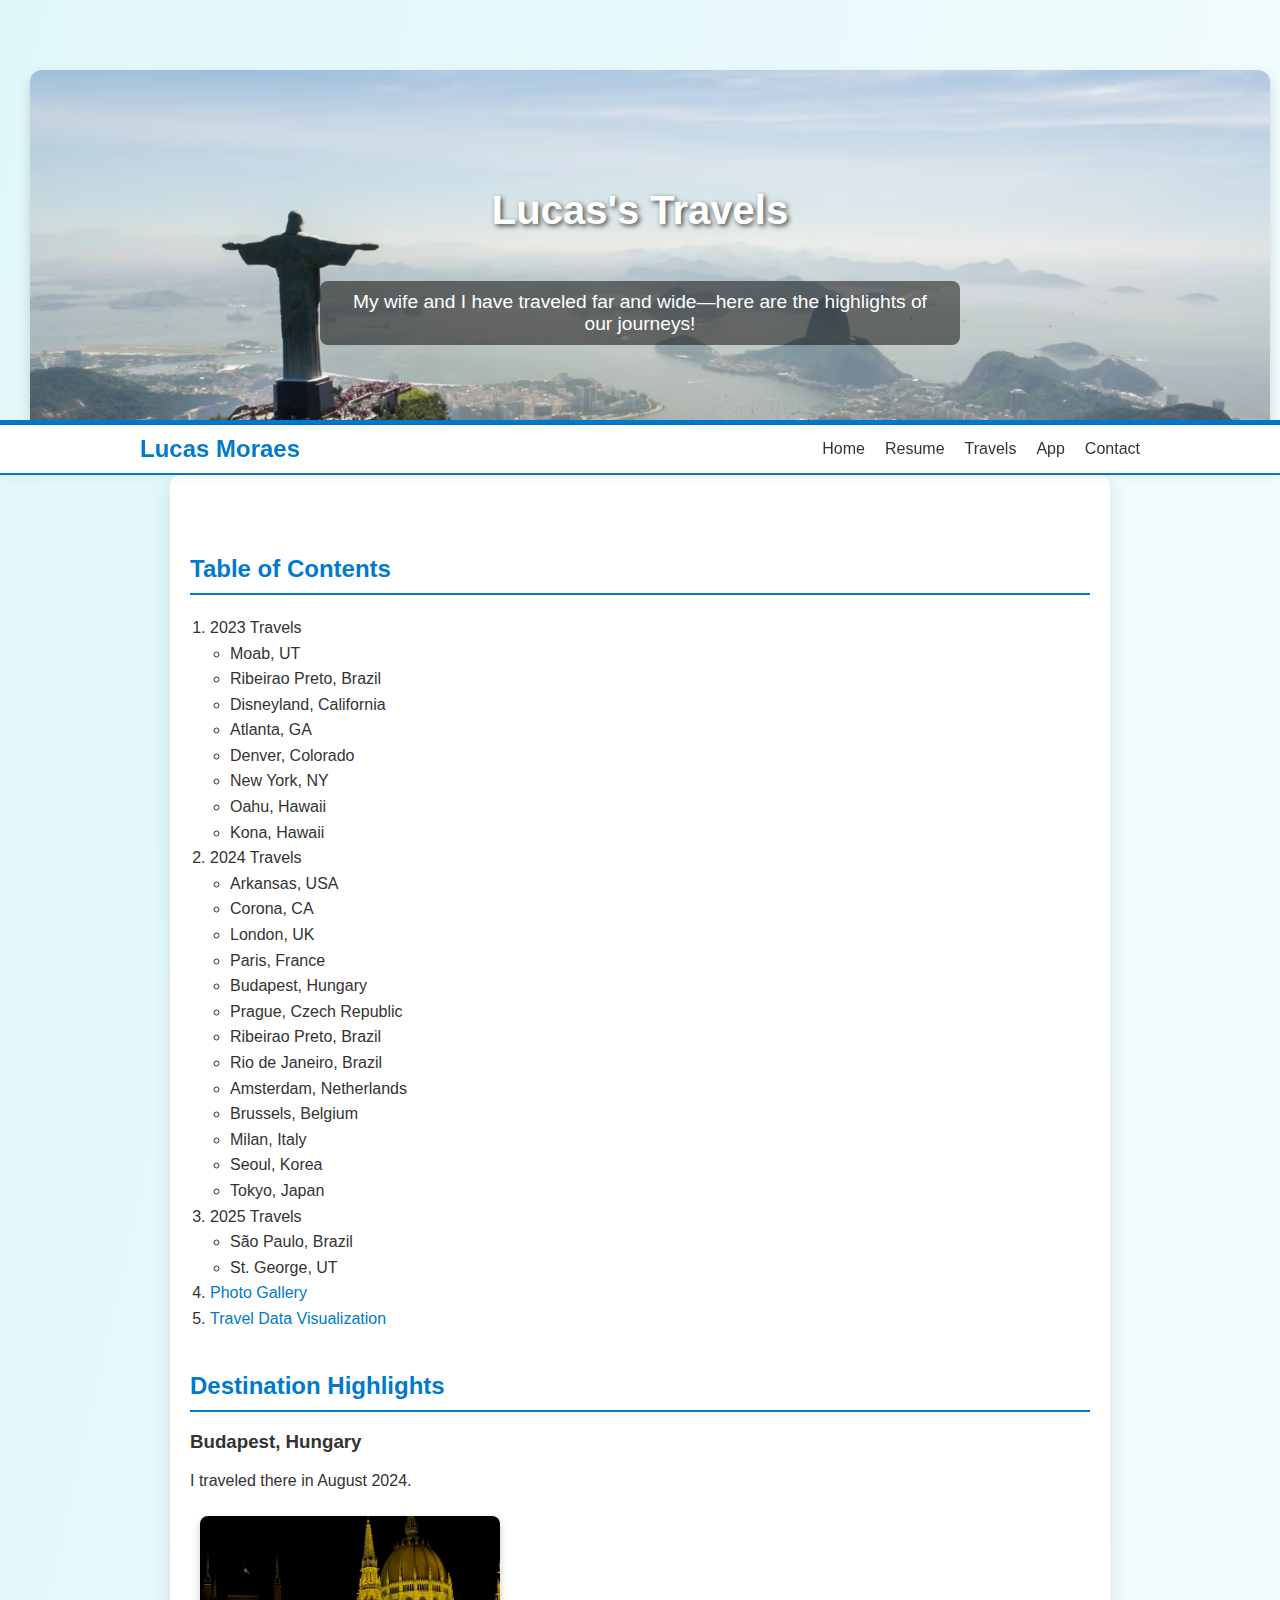
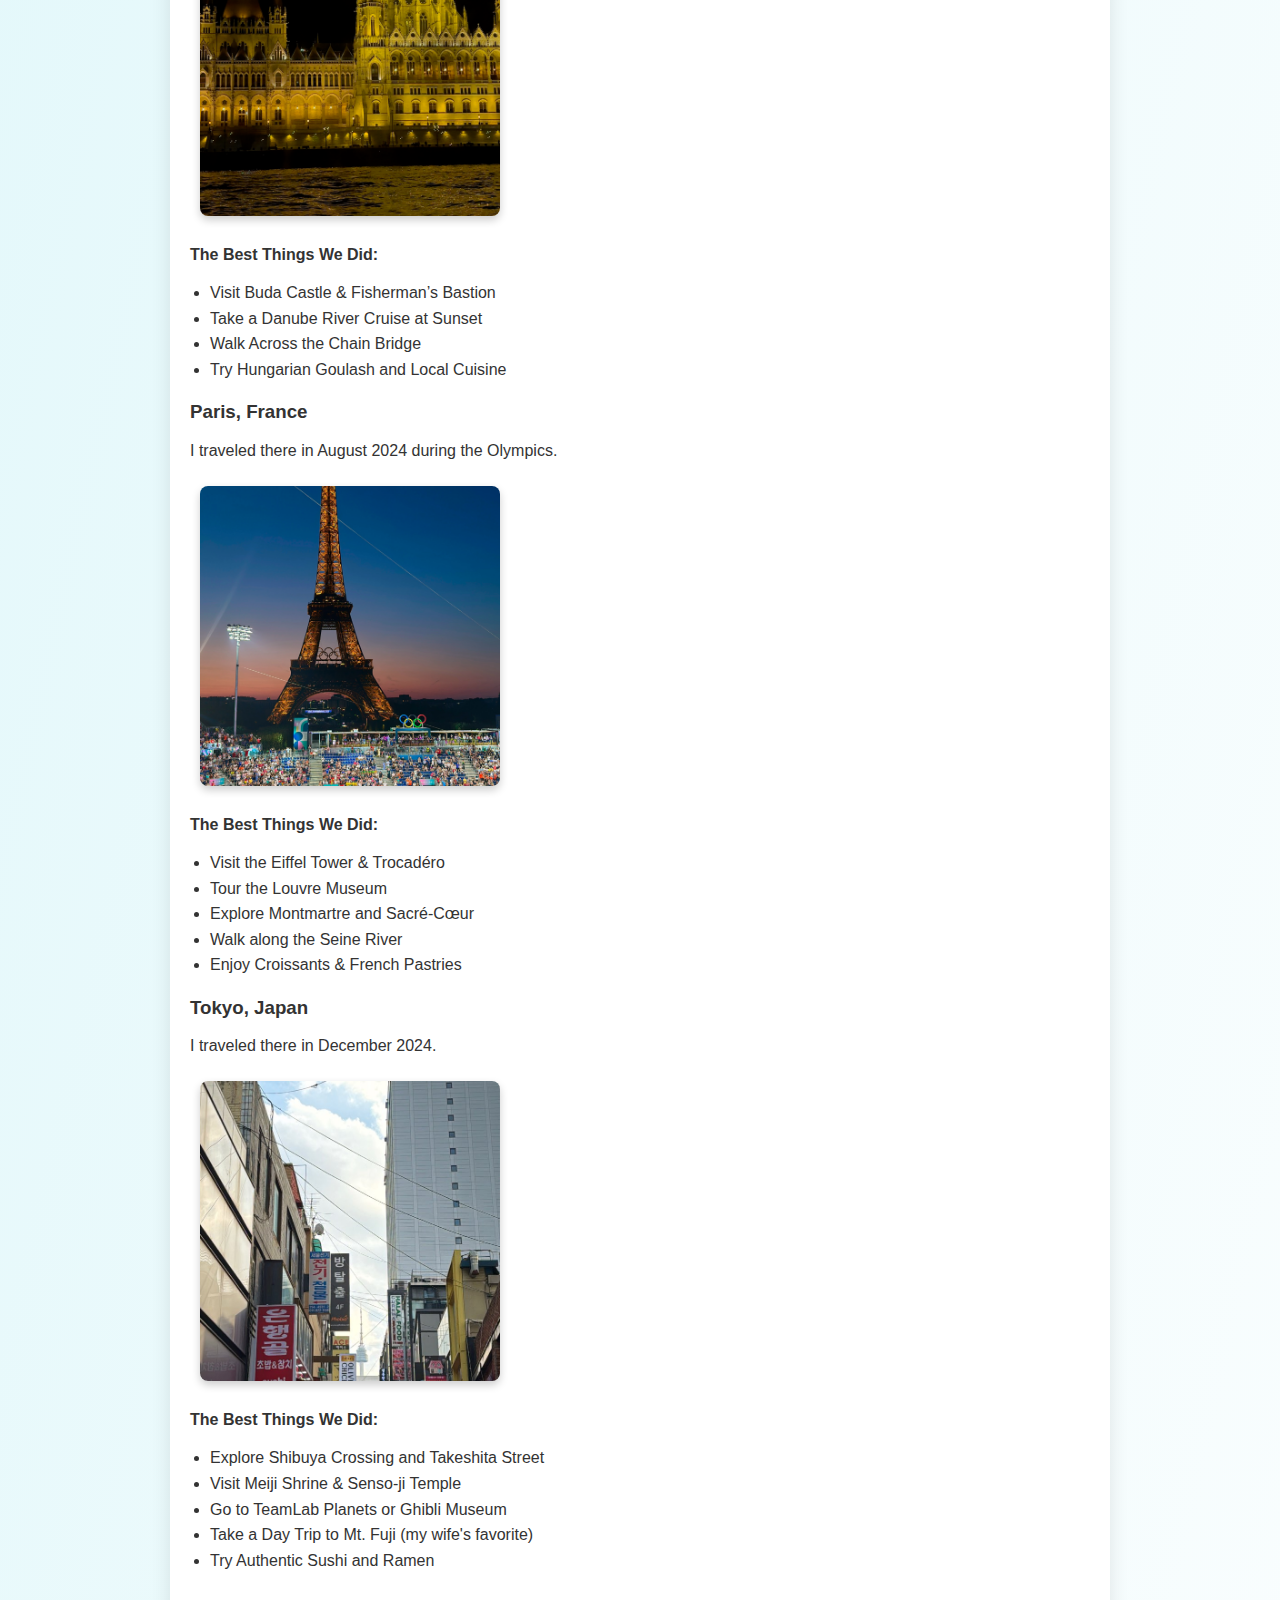
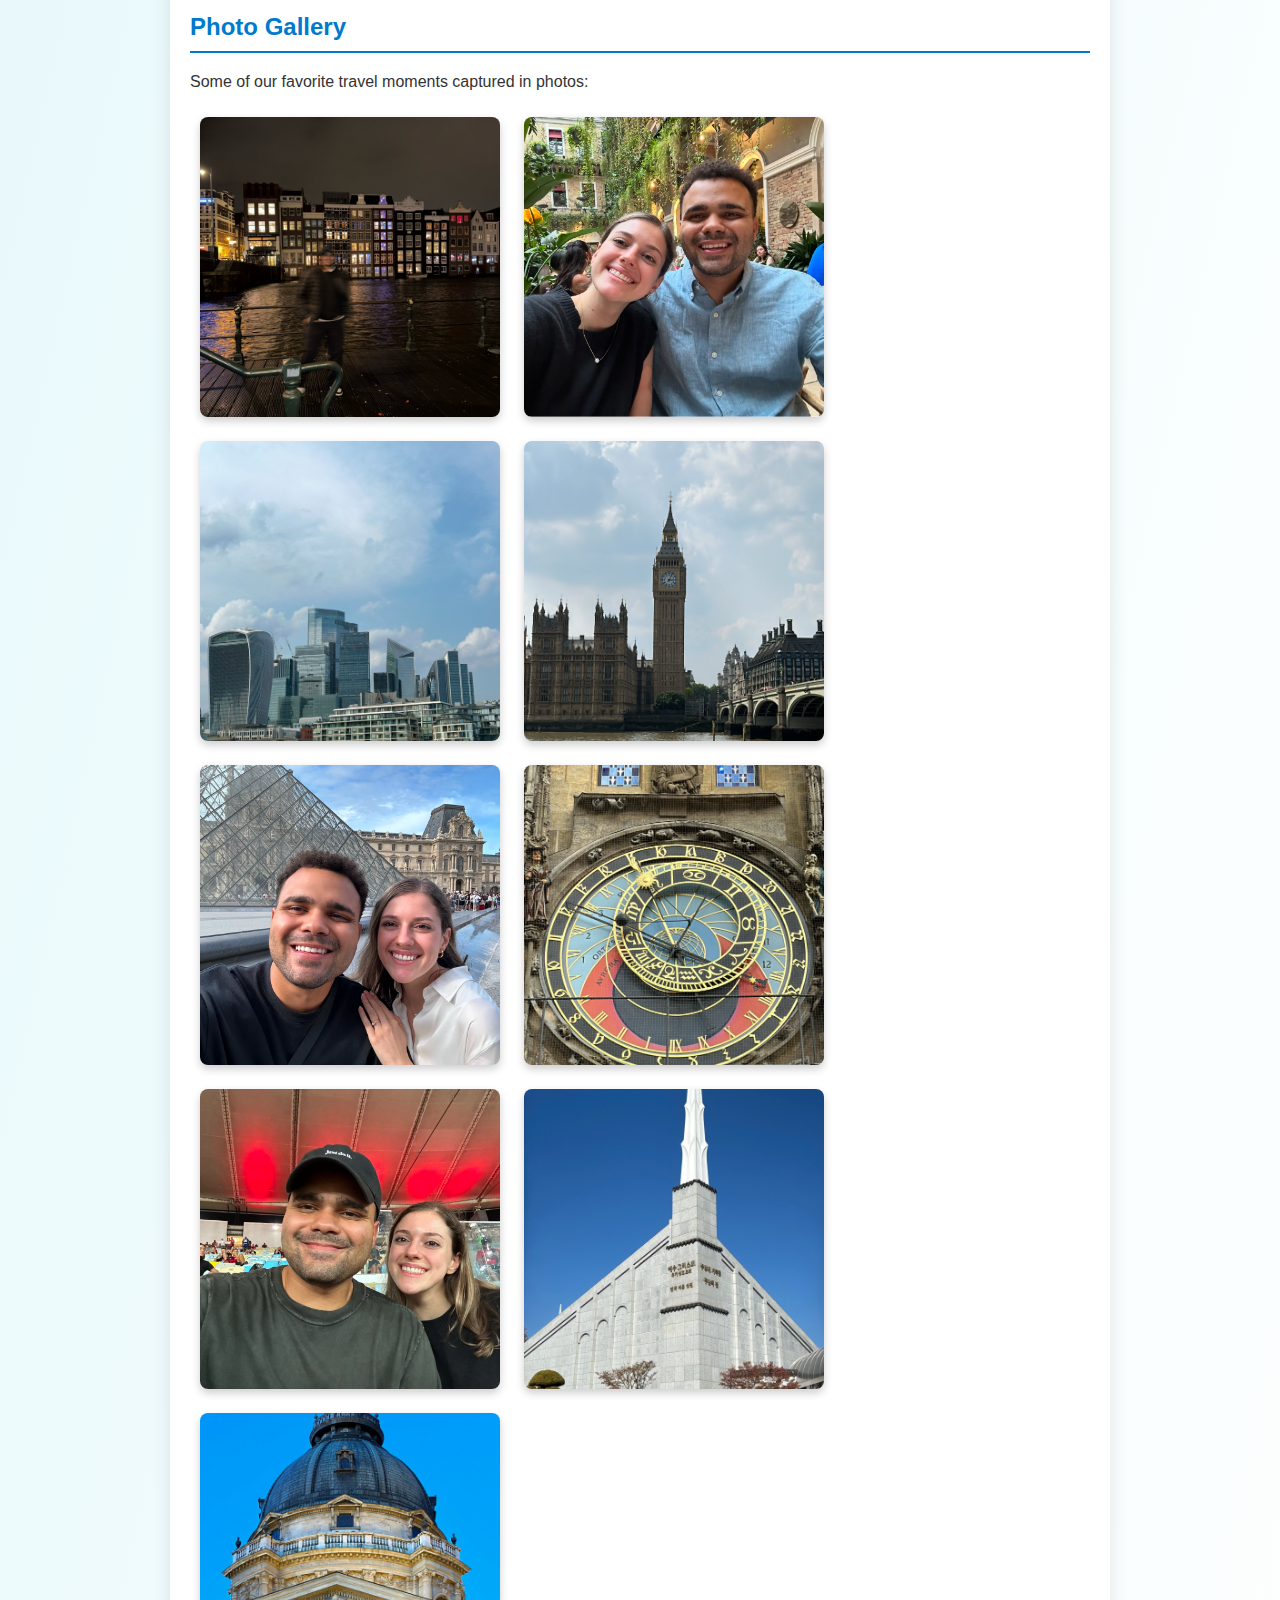
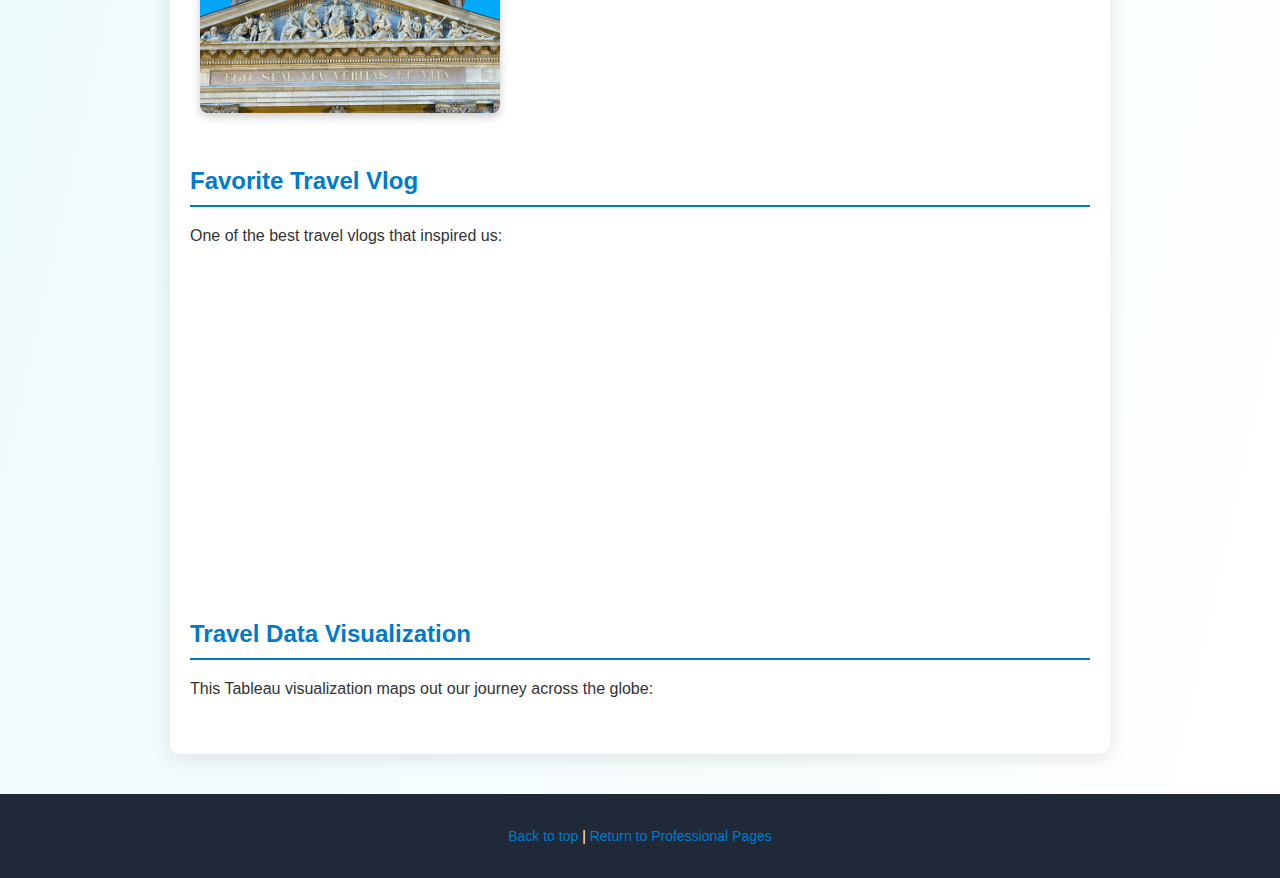
<file: Travels.html>
<!DOCTYPE html>
<html lang="en">
<head>
  <meta charset="UTF-8">
  <meta name="viewport" content="width=device-width, initial-scale=1.0">
  <title>Our Travel Adventures</title>
  <link rel="stylesheet" href="css/styles2.css">
  <style>
    .header {
      position: relative;
      overflow: hidden;
      height: 300px;
    }

    .header img {
      width: 100%;
      height: auto;
      object-fit: cover;
      object-position: center;
    }

    .header-text {
      position: absolute;
      top: 50%;
      left: 50%;
      transform: translate(-50%, -50%);
      color: white;
      font-size: 2.5em;
      font-weight: bold;
      text-shadow: 2px 2px 5px rgba(0, 0, 0, 0.7);
    }
  </style>
</head>
<body>
  <div class="header">
    <img src="assets/img/brazilbanner.jpeg" alt="Travel Adventures">
    <div class="header-text">Lucas's Travels</div>
    <p>My wife and I have traveled far and wide—here are the highlights of our journeys!</p>
  </div>

  <nav class="navbar">
    <div class="navbar-container">
      <div class="navbar-logo"><a href="index.html">Lucas Moraes</a></div>
      <ul class="navbar-links">
        <li><a href="index.html">Home</a></li>
        <li><a href="Resume.html">Resume</a></li>
        <li><a href="Travels.html">Travels</a></li>
        <li><a href="App.html">App</a></li>
        <li><a href="contact.html">Contact</a></li>
      </ul>
    </div>
  </nav>

  <div class="main-content">
    <h2>Table of Contents</h2>
    <ol>
      <li>2023 Travels
        <ul>
          <li>Moab, UT</li>
          <li>Ribeirao Preto, Brazil</li>
          <li>Disneyland, California</li>
          <li>Atlanta, GA</li>
          <li>Denver, Colorado</li>
          <li>New York, NY</li>
          <li>Oahu, Hawaii</li>
          <li>Kona, Hawaii</li>
        </ul>
      </li>
      <li>2024 Travels
        <ul>
          <li>Arkansas, USA</li>
          <li>Corona, CA</li>
          <li>London, UK</li>
          <li>Paris, France</li>
          <li>Budapest, Hungary</li>
          <li>Prague, Czech Republic</li>
          <li>Ribeirao Preto, Brazil</li>
          <li>Rio de Janeiro, Brazil</li>
          <li>Amsterdam, Netherlands</li>
          <li>Brussels, Belgium</li>
          <li>Milan, Italy</li>
          <li>Seoul, Korea</li>
          <li>Tokyo, Japan</li>
        </ul>
      </li>
      <li>2025 Travels
        <ul>
          <li>São Paulo, Brazil</li>
          <li>St. George, UT</li>
        </ul>
      </li>
      <li><a href="#gallery">Photo Gallery</a></li>
      <li><a href="#visualizations">Travel Data Visualization</a></li>
    </ol>

    <h2>Destination Highlights</h2>

    <h3>Budapest, Hungary</h3>
    <p>I traveled there in August 2024.</p>
    <img class="photo" src="assets/img/budapest2.jpg" alt="Budapest">
    <p></p>
    <strong>The Best Things We Did:</strong>
    <ul>
      <li>Visit Buda Castle & Fisherman’s Bastion</li>
      <li>Take a Danube River Cruise at Sunset</li>
      <li>Walk Across the Chain Bridge</li>
      <li>Try Hungarian Goulash and Local Cuisine</li>
    </ul>

    <h3>Paris, France</h3>
    <p>I traveled there in August 2024 during the Olympics.</p>
    <img class="photo" src="assets/img/paris.jpg" alt="Paris">
    <p></p>
    <strong>The Best Things We Did:</strong>
    <ul>
      <li>Visit the Eiffel Tower & Trocadéro</li>
      <li>Tour the Louvre Museum</li>
      <li>Explore Montmartre and Sacré-Cœur</li>
      <li>Walk along the Seine River</li>
      <li>Enjoy Croissants & French Pastries</li>
    </ul>

    <h3>Tokyo, Japan</h3>
    <p>I traveled there in December 2024.</p>
    <img class="photo" src="assets/img/tokyo.jpeg" alt="Tokyo">
    <p></p>
    <strong>The Best Things We Did:</strong>
    <ul>
      <li>Explore Shibuya Crossing and Takeshita Street</li>
      <li>Visit Meiji Shrine & Senso-ji Temple</li>
      <li>Go to TeamLab Planets or Ghibli Museum</li>
      <li>Take a Day Trip to Mt. Fuji (my wife's favorite)</li>
      <li>Try Authentic Sushi and Ramen</li>
    </ul>

    <h2 id="gallery">Photo Gallery</h2>
    <p>Some of our favorite travel moments captured in photos:</p>
    <img class="photo" src="assets/img/amsterdam.jpeg" alt="Amsterdam" >
    <img class="photo" src="assets/img/budapest3.jpg" alt="Budapest" >
    <img class="photo" src="assets/img/city.jpg" alt="City" >
    <img class="photo" src="assets/img/london.jpg" alt="London">
    <img class="photo" src="assets/img/paris2.jpg" alt="Paris">
    <img class="photo" src="assets/img/prague.jpg" alt="Prague" >
    <img class="photo" src="assets/img/rio.jpg" alt="Rio" >
    <img class="photo" src="assets/img/tokyo2.jpeg" alt="Tokyo" >
    <img class="photo" src="assets/img/budapest4.jpg" alt="Budapest" >
    <style>
        .photo {
          width: 300px;
          height: 300px;
          object-fit: cover; /* Ensures the image is cropped to fit the container without distortion */
          border-radius: 8px; /* Adds rounded corners */
          box-shadow: 0 4px 8px rgba(0, 0, 0, 0.2); /* Adds a shadow for a clean visual effect */
        }
      </style>

    <h2>Favorite Travel Vlog</h2>
    <p>One of the best travel vlogs that inspired us:</p>
    <iframe width="560" height="315" src="https://www.youtube.com/embed/EYE3F8oPn5w?si=RJ_Dh1zX6kJ7YA64" title="YouTube video player" frameborder="0" allow="accelerometer; autoplay; clipboard-write; encrypted-media; gyroscope; picture-in-picture; web-share" referrerpolicy="strict-origin-when-cross-origin" allowfullscreen></iframe>

    <h2 id="visualizations">Travel Data Visualization</h2>
    <p>This Tableau visualization maps out our journey across the globe:</p>
    <div class='tableauPlaceholder' id='viz1745372015880' style='position: relative'>
        <noscript>
            <a href='#'>
                <img alt='Dashboard 1 ' src='https://public.tableau.com/static/images/Lu/LucassTravels/Dashboard1/1_rss.png' style='border: none' />
            </a>
        </noscript>
        <object class='tableauViz'  style='display:none;'>
            <param name='host_url' value='https%3A%2F%2Fpublic.tableau.com%2F' /> 
            <param name='embed_code_version' value='3' /> <param name='site_root' value='' />
            <param name='name' value='LucassTravels/Dashboard1' />
            <param name='tabs' value='no' />
            <param name='toolbar' value='yes' />
            <param name='static_image' value='https://public.tableau.com/static/images/Lu/LucassTravels/Dashboard1/1.png' /> 
            <param name='animate_transition' value='yes' /><param name='display_static_image' value='yes' />
            <param name='display_spinner' value='yes' />
            <param name='display_overlay' value='yes' />
            <param name='display_count' value='yes' />
            <param name='language' value='en-US' />
            <param name='filter' value='publish=yes' />
        </object>
    </div>                
    <script type='text/javascript'>                    
    var divElement = document.getElementById('viz1745372015880');                    
    var vizElement = divElement.getElementsByTagName('object')[0];                    
    if ( divElement.offsetWidth > 800 ) { vizElement.style.minWidth='420px';vizElement.style.maxWidth='650px';vizElement.style.width='100%';vizElement.style.minHeight='587px';vizElement.style.maxHeight='887px';vizElement.style.height=(divElement.offsetWidth*0.75)+'px';} 
    else if ( divElement.offsetWidth > 500 ) { vizElement.style.minWidth='420px';vizElement.style.maxWidth='650px';vizElement.style.width='100%';vizElement.style.minHeight='587px';vizElement.style.maxHeight='887px';vizElement.style.height=(divElement.offsetWidth*0.75)+'px';} 
    else { vizElement.style.width='100%';vizElement.style.height='727px';}                     
    var scriptElement = document.createElement('script');                    
    scriptElement.src = 'https://public.tableau.com/javascripts/api/viz_v1.js';                    
    vizElement.parentNode.insertBefore(scriptElement, vizElement);                
    </script>
  </div>

  <div class="footer">
    <p><a href="#top">Back to top</a> | <a href="index.html">Return to Professional Pages</a></p>
  </div>
</body>
</html>
</file>
<file: css/styles2.css>
/* Travel Theme Stylesheet - Modern & Fun */

body {
    background: linear-gradient(to bottom right, #e0f7fa, #ffffff);
    color: #333;
    font-family: 'Segoe UI', Tahoma, Geneva, Verdana, sans-serif;
    margin: 0;
    padding: 0;
  }
  
  .header {
    background-image: url('https://images.unsplash.com/photo-1502920917128-1aa500764ce7');
    background-size: cover;
    background-position: center;
    text-align: center;
    padding: 60px 20px;
    color: #fff;
    position: relative;
    border-bottom: 5px solid #007acc;
  }
  
  .main-content {
    padding: 40px 20px;
    max-width: 900px;
    margin: 0 auto;
    background: #ffffff;
    border-radius: 10px;
    box-shadow: 0 4px 20px rgba(0, 0, 0, 0.1);
  }
  
  .main-content h2 {
    border-bottom: 2px solid #007acc;
    padding-bottom: 10px;
    margin-top: 40px;
    color: #007acc;
  }
  
  ol, ul {
    padding-left: 20px;
    line-height: 1.6;
  }
  
  .tableau-embed {
    margin: 40px 0;
    border: 2px solid #007acc;
    border-radius: 10px;
    overflow: hidden;
  }
  
  .footer {
    background-color: #1f2937;
    color: #fff;
    text-align: center;
    padding: 20px;
    font-size: 14px;
    margin-top: 40px;
  }
  
  a {
    color: #007acc;
    text-decoration: none;
    transition: color 0.3s ease;
  }
  
  a:hover {
    text-decoration: underline;
    color: #005f99;
  }
  
  img {
    margin: 10px;
    border-radius: 12px;
    box-shadow: 0 6px 12px rgba(0, 0, 0, 0.15);
    transition: transform 0.3s ease;
  }
  
  img:hover {
    transform: scale(1.03);
  }
  
  /* Navigation bar styles */
  .navbar {
    background-color: #ffffff;
    border-bottom: 2px solid #007acc;
    padding: 10px 20px;
    position: sticky;
    top: 0;
    z-index: 1000;
    box-shadow: 0 2px 10px rgba(0, 0, 0, 0.05);
  }
  
  .navbar-container {
    max-width: 1000px;
    margin: 0 auto;
    display: flex;
    justify-content: space-between;
    align-items: center;
  }
  
  .navbar-logo a {
    font-size: 1.5em;
    font-weight: bold;
    color: #007acc;
  }
  
  .navbar-links {
    list-style: none;
    display: flex;
    gap: 20px;
    margin: 0;
    padding: 0;
  }
  
  .navbar-links li a {
    color: #333;
    font-weight: 500;
    transition: color 0.3s ease;
  }
  
  .navbar-links li a:hover {
    color: #007acc;
  }
  
  /* Header text style override */
  .header-text {
    font-size: 3em;
    font-weight: 700;
    text-shadow: 2px 2px 8px rgba(0,0,0,0.5);
    position: absolute;
    top: 40%;
    left: 50%;
    transform: translate(-50%, -50%);
    z-index: 2;
  }
  
  .header p {
    position: absolute;
    top: 70%;
    left: 50%;
    transform: translate(-50%, -50%);
    font-size: 1.2em;
    background: rgba(0, 0, 0, 0.5);
    padding: 10px 20px;
    border-radius: 8px;
    color: #fff;
    z-index: 2;
  }
</file>
